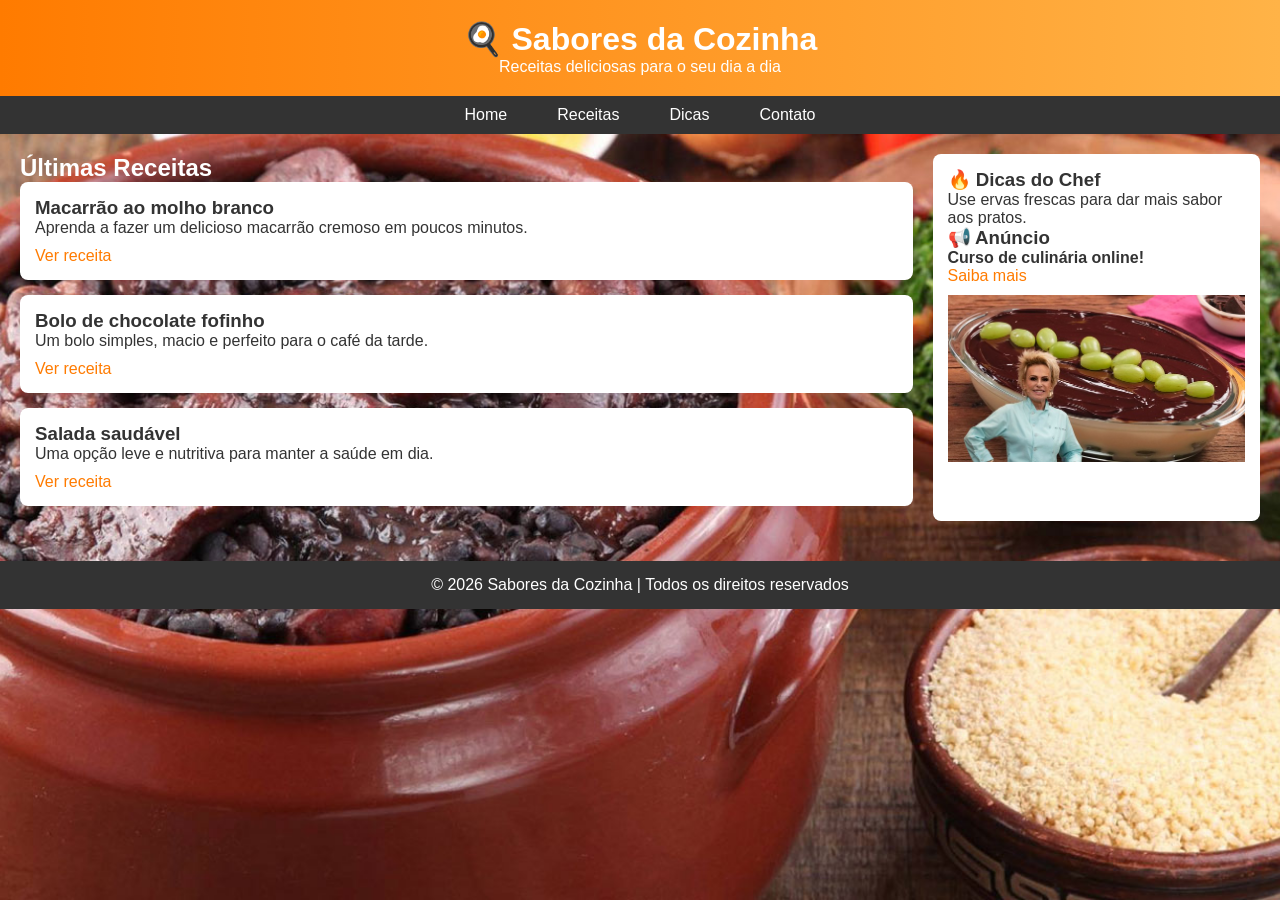
<file: index.html>
<!DOCTYPE html>
<html lang="pt-br">
<head>
    <meta charset="UTF-8">
    <meta name="viewport" content="width=device-width, initial-scale=1.0">
    <title>Sabores da Cozinha</title>
    <link rel="stylesheet" href="style.css">
</head>
<body>

    <header>
        <h1>🍳 Sabores da Cozinha</h1>
        <p>Receitas deliciosas para o seu dia a dia</p>
    </header>

    <nav>
        <ul>
            <li><a href="#">Home</a></li>
            <li><a href="#">Receitas</a></li>
            <li><a href="#">Dicas</a></li>
            <li><a href="#">Contato</a></li>
        </ul>
    </nav>

    <main>
        <section>
            <h2>Últimas Receitas</h2>

            <article>
                <h3>Macarrão ao molho branco</h3>
                <p>Aprenda a fazer um delicioso macarrão cremoso em poucos minutos.</p>
                <a href="#">Ver receita</a>
            </article>

            <article>
                <h3>Bolo de chocolate fofinho</h3>
                <p>Um bolo simples, macio e perfeito para o café da tarde.</p>
                <a href="#">Ver receita</a>
            </article>

            <article>
                <h3>Salada saudável</h3>
                <p>Uma opção leve e nutritiva para manter a saúde em dia.</p>
                <a href="#">Ver receita</a>
            </article>
        </section>

        <aside>
            <h3>🔥 Dicas do Chef</h3>
            <p>Use ervas frescas para dar mais sabor aos pratos.</p>

            <h3>📢 Anúncio</h3>
            <p><strong>Curso de culinária online!</strong></p>
            <a href="#">Saiba mais</a>
            <img src="anamaria.jpg" alt="Sobremesa da Ana Maria Braga" style="width:100%; margin-top:10px;">
        </aside>
    </main>

    <footer>
        <p>&copy; 2026 Sabores da Cozinha | Todos os direitos reservados</p>
    </footer>

</body>
</html>
</file>
<file: style.css>
* {
    margin: 0;
    padding: 0;
    box-sizing: border-box;
}

body {
    font-family: Arial, sans-serif;
    background: url('feijoada.jpg') no-repeat center center fixed;
    background-size: cover;
    color: #333;
}

/* Cabeçalho */
header {
    background: linear-gradient(90deg, #ff7b00, #ffb347);
    color: white;
    text-align: center;
    padding: 20px;
}

/* Menu */
nav {
    background-color: #333;
}

nav ul {
    display: flex;
    justify-content: center;
    list-style: none;
}

nav li {
    margin: 10px;
}

nav a {
    color: white;
    text-decoration: none;
    padding: 10px 15px;
    transition: 0.3s;
}

/* HOVER ANIMADO */
nav a:hover {
    background-color: #ff7b00;
    border-radius: 5px;
    transform: scale(1.1);
}

/* Layout principal */
main {
    display: flex;
    padding: 20px;
    gap: 20px;
}

/* Conteúdo */
section {
    flex: 3;
}

article {
    background-color: white;
    padding: 15px;
    margin-bottom: 15px;
    border-radius: 8px;
    transition: 0.3s;
}

/* Hover nos artigos */
article:hover {
    transform: translateY(-5px);
    box-shadow: 0px 5px 15px rgba(0,0,0,0.2);
}

/* Links */
article a {
    display: inline-block;
    margin-top: 10px;
    color: #ff7b00;
    text-decoration: none;
    transition: 0.3s;
}

article a:hover {
    color: #333;
    transform: scale(1.05);
}

/* Barra lateral */
aside {
    flex: 1;
    background-color: #fff;
    padding: 15px;
    border-radius: 8px;
}

aside a {
    color: #ff7b00;
    text-decoration: none;
}

/* Rodapé */
footer {
    text-align: center;
    background-color: #333;
    color: white;
    padding: 15px;
    margin-top: 20px;
}
section h2 {
    color: white;
}
</file>
<file: atividade2.css>
* {
    margin: 0;
    padding: 0;
    box-sizing: border-box;
}

body {
    font-family: Arial, sans-serif;
    background: url('feijoada.jpg') no-repeat center center fixed;
    background-size: cover;
    color: #333;
}

/* Cabeçalho */
header {
    background: linear-gradient(90deg, #ff7b00, #ffb347);
    color: white;
    text-align: center;
    padding: 20px;
}

/* Menu */
nav {
    background-color: #333;
}

nav ul {
    display: flex;
    justify-content: center;
    list-style: none;
}

nav li {
    margin: 10px;
}

nav a {
    color: white;
    text-decoration: none;
    padding: 10px 15px;
    transition: 0.3s;
}

/* HOVER ANIMADO */
nav a:hover {
    background-color: #ff7b00;
    border-radius: 5px;
    transform: scale(1.1);
}

/* Layout principal */
main {
    display: flex;
    padding: 20px;
    gap: 20px;
}

/* Conteúdo */
section {
    flex: 3;
}

article {
    background-color: white;
    padding: 15px;
    margin-bottom: 15px;
    border-radius: 8px;
    transition: 0.3s;
}

/* Hover nos artigos */
article:hover {
    transform: translateY(-5px);
    box-shadow: 0px 5px 15px rgba(0,0,0,0.2);
}

/* Links */
article a {
    display: inline-block;
    margin-top: 10px;
    color: #ff7b00;
    text-decoration: none;
    transition: 0.3s;
}

article a:hover {
    color: #333;
    transform: scale(1.05);
}

/* Barra lateral */
aside {
    flex: 1;
    background-color: #fff;
    padding: 15px;
    border-radius: 8px;
}

aside a {
    color: #ff7b00;
    text-decoration: none;
}

/* Rodapé */
footer {
    text-align: center;
    background-color: #333;
    color: white;
    padding: 15px;
    margin-top: 20px;
}
section h2 {
    color: white;
}
</file>
